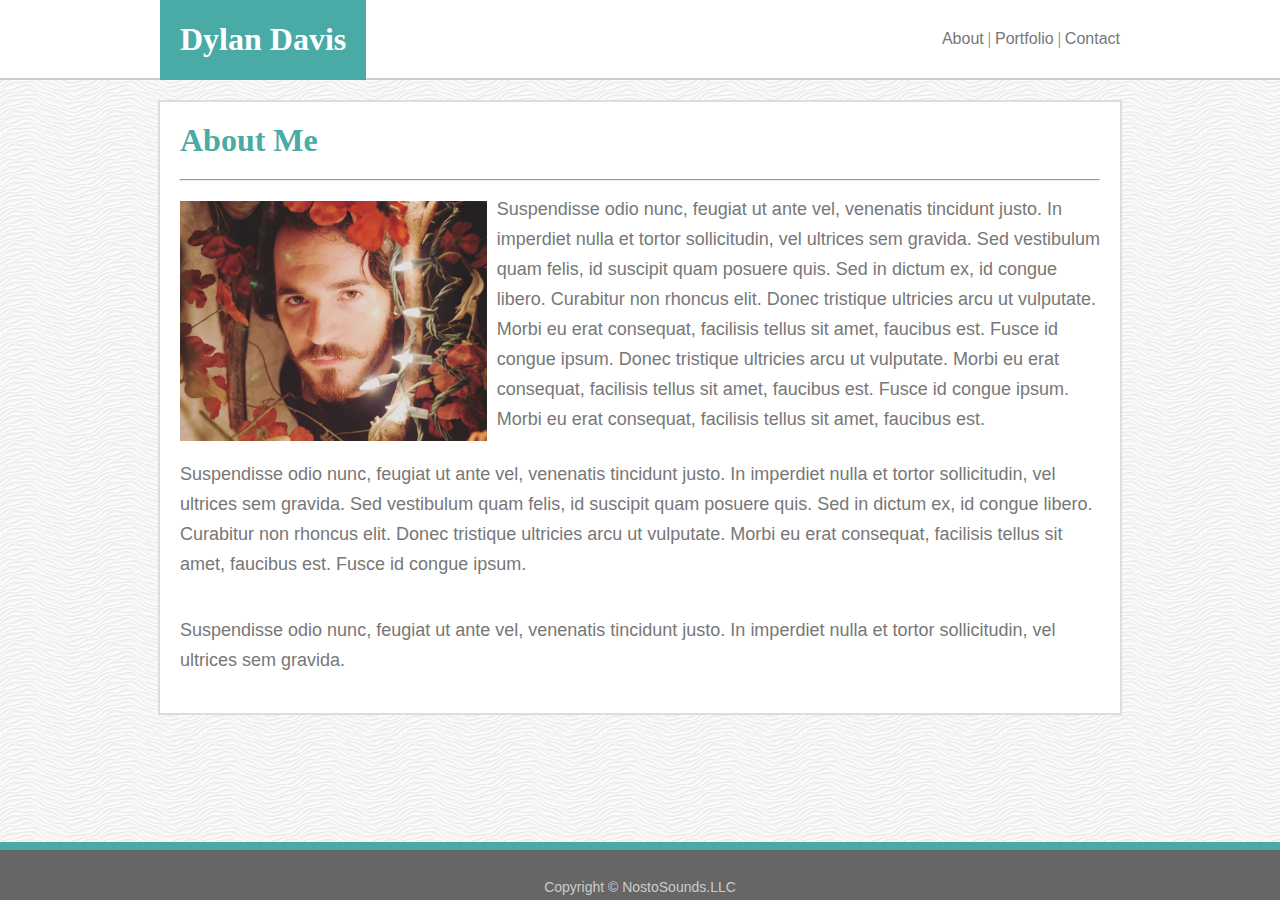
<file: index.html>
<!DOCTYPE html>
<html lang="en">


<head>
    <meta charset="UTF-8">
    <meta name="viewport" content="width=device-width, initial-scale=1.0">
    <meta http-equiv="X-UA-Compatible" content="ie=edge">
    <link rel="stylesheet" href="assets/reset.css">
    <link rel="stylesheet" href="assets/style.css">
    <link rel="stylesheet" href="images">
    <title>About</title>
</head>

<body>
    <header>
        <div class="headerbox">
            <figure class="name-tag"><h1>Dylan Davis</h1></figure>

            <nav>
                <a href="index.html">About</a> |
                <a href="portfolio.html">Portfolio</a> |
                <a href="contact.html">Contact</a>
            </nav>
        </div>
    </header>


    <section>
        <h1 class="pageName">About Me</h1>

        <hr>

        <div class="flexer">
            <img class="imgProfile" src="images\imgProfile.jpg" alt="Me in the Tree">

            <div class="textbox1">
                <p class="textAbout">
                    Suspendisse odio nunc, feugiat ut ante vel, venenatis tincidunt justo. In imperdiet nulla et tortor sollicitudin, vel ultrices sem gravida. Sed vestibulum quam felis, id suscipit quam posuere quis. Sed in dictum ex, id congue libero. Curabitur non rhoncus elit. Donec tristique ultricies arcu ut vulputate. Morbi eu erat consequat, facilisis tellus sit amet, faucibus est. Fusce id congue ipsum.
                    Donec tristique ultricies arcu ut vulputate. Morbi eu erat consequat, facilisis tellus sit amet, faucibus est. Fusce id congue ipsum.   Morbi eu erat consequat, facilisis tellus sit amet, faucibus est.
                </p>
            </div>

            <div class="textbox2">
                <p class="textAbout2">
                    Suspendisse odio nunc, feugiat ut ante vel, venenatis tincidunt justo. In imperdiet nulla et tortor sollicitudin, vel ultrices sem gravida. Sed vestibulum quam felis, id suscipit quam posuere quis. Sed in dictum ex, id congue libero. Curabitur non rhoncus elit. Donec tristique ultricies arcu ut vulputate. Morbi eu erat consequat, facilisis tellus sit amet, faucibus est. Fusce id congue ipsum.
                </p>
            </div>    
            
            <div class="textbox2">
                <p class="textAbout2">
                    Suspendisse odio nunc, feugiat ut ante vel, venenatis tincidunt justo. In imperdiet nulla et tortor sollicitudin, vel ultrices sem gravida.
                </p>
            </div> 
        </div>
    </section>

    <footer>
        <div class="copyright">Copyright © NostoSounds.LLC</div>
    </footer>
</body>


</html>
</file>
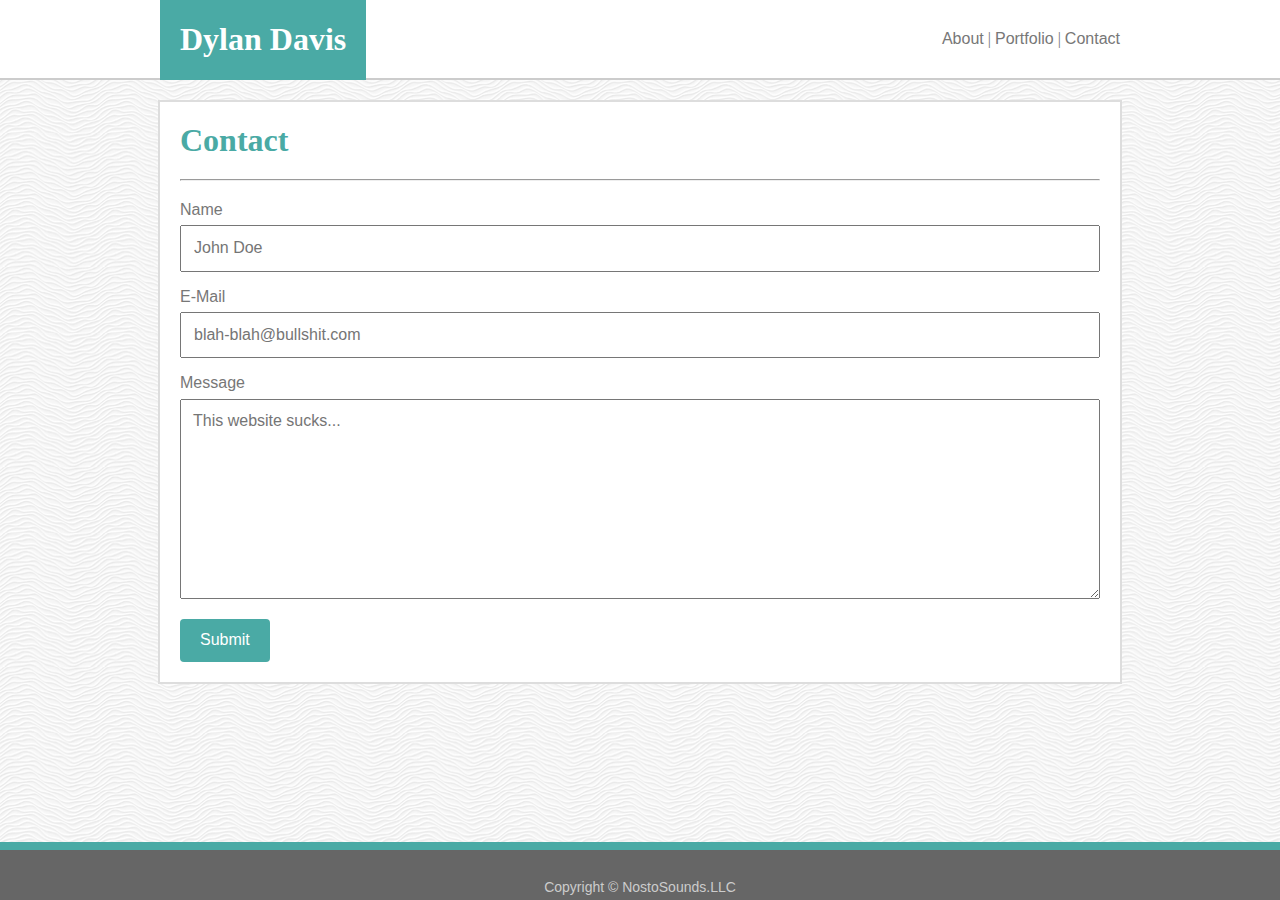
<file: contact.html>
<!DOCTYPE html>
<html lang="en">


<head>
    <meta charset="UTF-8">
    <meta name="viewport" content="width=device-width, initial-scale=1.0">
    <meta http-equiv="X-UA-Compatible" content="ie=edge">
    <link rel="stylesheet" href="assets/reset.css">
    <link rel="stylesheet" href="assets/style.css">
    <link rel="stylesheet" href="images">
    <title>Contact</title>
</head>

<body>
    <header>
        <div class="headerbox">
            <figure class="name-tag"><h1>Dylan Davis</h1></figure>

            <nav>
                <a href="index.html">About</a> |
                <a href="portfolio.html">Portfolio</a> |
                <a href="contact.html">Contact</a>
            </nav>
        </div>
    </header>

    <section>
        <h1 class="pageName">Contact</h1>

        <hr>

        <div class="container">
            <form action="action_page.php">
            
                <label for="name">Name</label>
                <input type="text" id="name" name="name" placeholder="John Doe">
            
                <label for="email">E-Mail</label>
                <input type="text" id="email" name="email" placeholder="blah-blah@bullshit.com">

                <label for="message">Message</label>
                <textarea id="message" name="message" placeholder="This website sucks..." style="height:200px"></textarea>
            
                <input type="submit" value="Submit">
            
            </form>
        </div>
    </section>

    <footer>
        <div class="copyright">Copyright © NostoSounds.LLC</div>
    </footer>
</body>


</html>
</file>
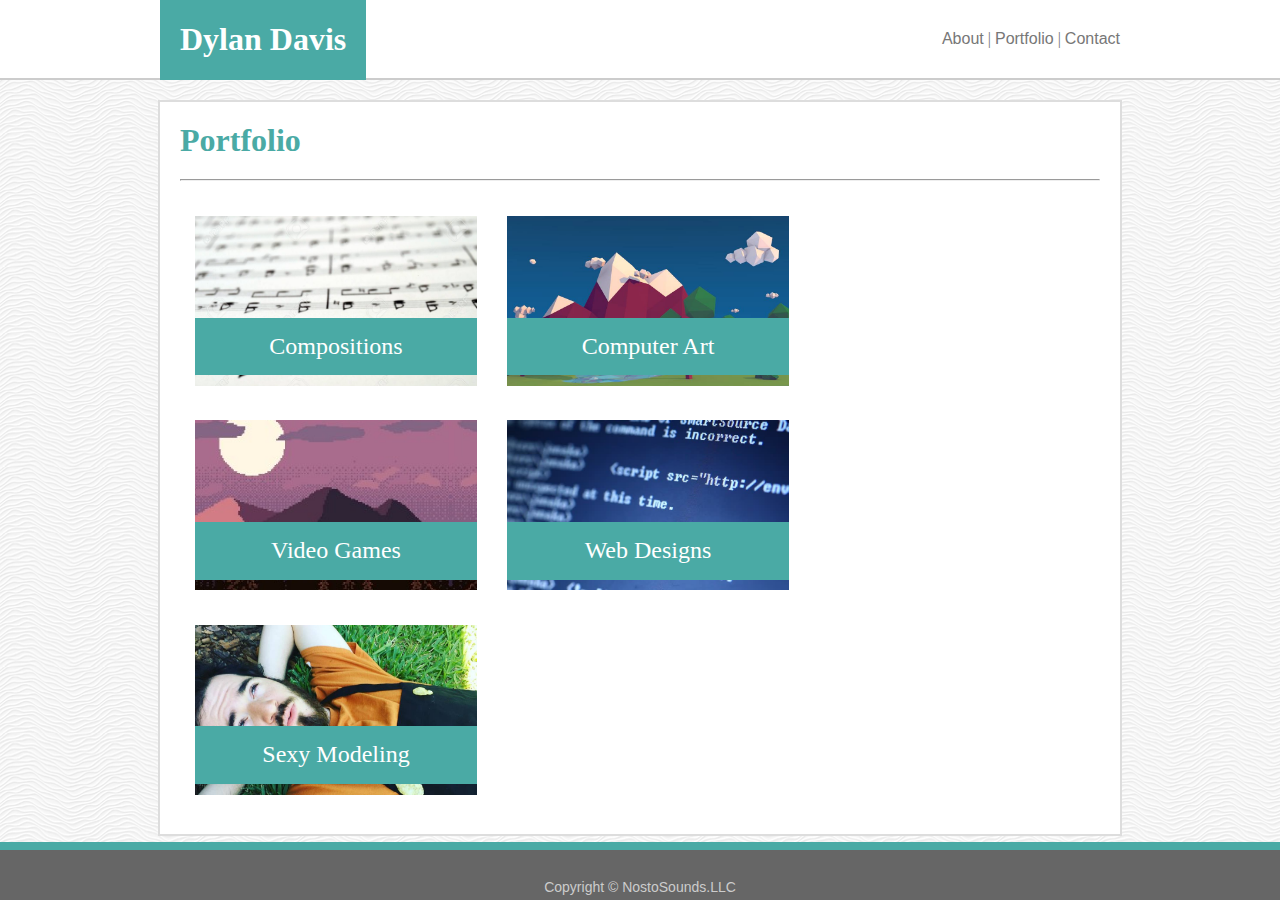
<file: portfolio.html>
<!DOCTYPE html>
<html lang="en">


<head>
    <meta charset="UTF-8">
    <meta name="viewport" content="width=device-width, initial-scale=1.0">
    <meta http-equiv="X-UA-Compatible" content="ie=edge">
    <link rel="stylesheet" href="assets/reset.css">
    <link rel="stylesheet" href="assets/style.css">
    <link rel="stylesheet" href="images">
    <title>Portfolio</title>
</head>

<body>
    <header>
        <div class="headerbox">
            <figure class="name-tag"><h1>Dylan Davis</h1></figure>

            <nav>
                <a href="index.html">About</a> |
                <a href="portfolio.html">Portfolio</a> |
                <a href="contact.html">Contact</a>
            </nav>
        </div>
    </header>

    <section>
        <h1 class="pageName">Portfolio</h1>

        <hr>

        <div class="flexer">
            <figure class="directory">
                <a href="">
                    <img src="images\compositions.jpg" alt="compositions">
                    <div class="directoryText">Compositions</div>
                </a>
            </figure>
            <figure class="directory">
                <a href="">
                    <img src="images\computerart.jpg" alt="computer art">
                    <div class="directoryText">Computer Art</div>
                </a>
            </figure>
            <figure class="directory">
                <a href="">
                    <img src="images\videogames.jpg" alt="video games">
                    <div class="directoryText">Video Games</div>
                </a>
            </figure>
            <figure class="directory">
                <a href="">
                    <img src="images\webdesigns.jpg" alt="web designs">
                    <div class="directoryText">Web Designs</div>
                </a>
            </figure>
            <figure class="directory">
                <a href="">
                    <img src="images\sexymodeling.jpg" alt="sexy modeling">
                    <div class="directoryText">Sexy Modeling</div>
                </a>
            </figure>
        </div>
    </section>

    <footer>
            <div class="copyright">Copyright © NostoSounds.LLC</div>
    </footer>
</body>


</html>
</file>
<file: assets/style.css>
header {
    margin: 0px 0px 20px 0px;
    width: 100%;
    height: 78px;
    background: #ffffff;
    border: 0px 0px 4px 0px;
    border-bottom: 2px solid #cccccc;
    top: 0;
}

.headerbox {
    margin: auto;
    width: 960px;
    position: relative;
}

.name-tag {
    height: 80 px;
    position: absolute;
    left: 0;
    top: 0;
    color: #ffffff;
    background: #4aaaa5;
    padding: 0px 20px;
    border: 0px 0px 2px 0px;
    margin: 0;
}

a {
    text-decoration: none;
    font-family: 'Arial', 'Helvetica Neue', Helvetica, sans-serif;
    color: #777777;
}

a:hover {
    color: #4aaaa5;
}

nav {
    top: 30px;
    right: 0px;
    position: absolute;
    color: #777777;
}



footer {
    height: 50px;
    width: 100%;
    position: fixed;
    bottom: 0;
    border-top: 8px solid #4aaaa5;
    background: #666666;
}

.copyright {
    font-family: 'Arial', 'Helvetica Neue', Helvetica, sans-serif;
    font-size: 14px;
    position: absolute;
    color: #cccccc;
    text-align: center;
    left: 0;
    right: 0;
    bottom: 5px;
}




body {
    background-image: url(../images/background.png);
}

section {
    margin: 40px;
    overflow: auto;
    margin: auto;
    width: 960px;
    position: relative;
    background: #ffffff;
    border-style: solid;
    border-width: 2px;
    border-color: #dddddd;
}

.pageName {
    margin: 20px 20px;
    color:  #4aaaa5;
}

hr {
    margin: 0px 20px;
    background: #777777;
}

.flexer {
    display: flex;
    flex-wrap: wrap;
    margin: 20px;
}

img {
    object-fit: cover;
    width: 282px;
    height: 170px;
    background: #666666;
}

.directory:hover {
    opacity: .6;
}

.imgProfile {
    flex: 1;
    height: 240px;
}

.textbox1 {
    position: relative;
    top: -7px;
    flex: 2;
    width: 643px;
}

.textbox2 {
    margin: 0;
}

.textAbout {
    /* flex: 2; */
    /* width: 643 px; */
    margin: 0px 0px 0px 10px;
    line-height: 30px;
    font-family: 'Arial', 'Helvetica Neue', Helvetica, sans-serif;
    color: #777777;
    font-size: 18px
}

.textAbout2 {
    /* margin: 10px 0px 0px 10px; */
    line-height: 30px;
    font-family: 'Arial', 'Helvetica Neue', Helvetica, sans-serif;
    color: #777777;
    font-size: 18px
}





/* Style inputs with type="text", select elements and textareas */
input[type=text], select, textarea {
    width: 100%; /* Full width */
    padding: 12px; /* Some padding */  
    box-sizing: border-box; /* Make sure that padding and width stays in place */
    margin-top: 6px; /* Add a top margin */
    margin-bottom: 16px; /* Bottom margin */
    resize: vertical; /* Allow the user to vertically resize the textarea (not horizontally) */
    color: #777777;
    }
  
  /* Style the submit button with a specific background color etc */
  input[type=submit] {
    background-color: #4aaaa5;
    color: white;
    padding: 12px 20px;
    border: none;
    border-radius: 4px;
    cursor: pointer;
  }
  
  /* When moving the mouse over the submit button, add a darker green color */
  input[type=submit]:hover {
    background-color: #f3008e;
  }
  
  /* Add a background color and some padding around the form */
  .container {
    border-radius: 5px;
    padding: 20px;
    font-family: 'Arial', 'Helvetica Neue', Helvetica, sans-serif;
    color: #777777;
  }


.contact-input {

}

.contact-message {

}




.directory {
    position: relative;
    margin: 15px;
}

.directoryText {
    position: absolute;
    background: #4aaaa5;
    color: white;
    text-align: center;
    left: 0;
    right: 0;
    bottom: 10px;
    padding: 15px;
    margin: 5px 0px;
    font-family: 'Georgia', 'Times New Roman', Times, serif;
    font-size: 24px;
}
</file>
